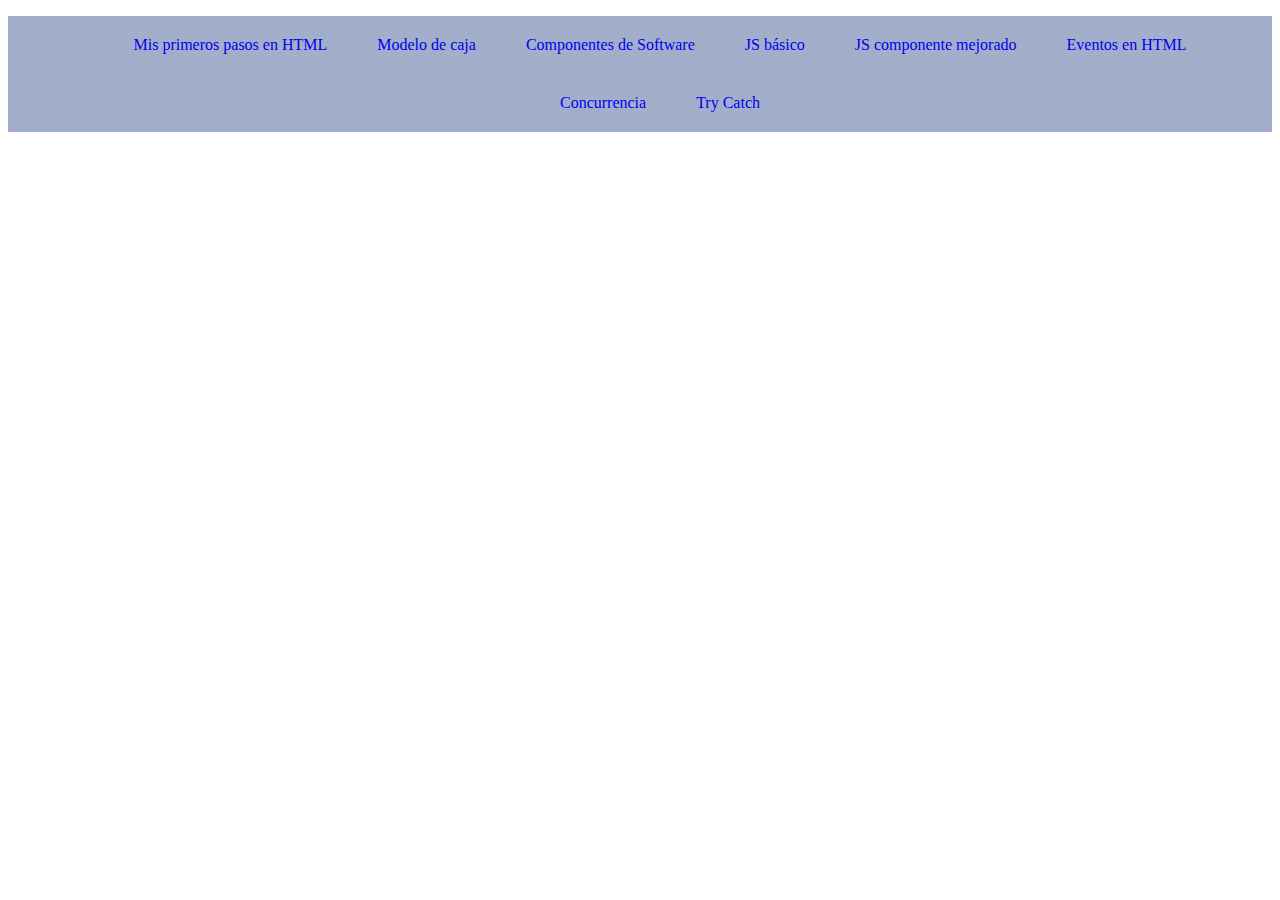
<file: index.html>
<!DOCTYPE html>
<html lang="es">
<head>
    <meta charset="UTF-8">
    <meta name="viewport" content="width=device-width, initial-scale=1.0">
    <title>Ponce de León Reyes Bruno</title>
    <link rel="stylesheet" href="/css/style.css">
</head>
<body>
    <section id="main">
        <ul id="nav">
            <li class="opcion"><a href="pages/primerosPasos.html">Mis primeros pasos en HTML</a></li>
            <li class="opcion"><a href="pages/caja.html">Modelo de caja</a></li>
            <li class="opcion"><a href="pages/componente.html">Componentes de Software</a></li>
            <li class="opcion"><a href="pages/empezandoConJS.html">JS básico</a></li>
            <li class="opcion"><a href="pages/producto.html">JS componente mejorado</a></li>
            <li class="opcion"><a href="pages/eventos.html">Eventos en HTML</a></li>
            <li class="opcion"><a href="pages/concurrencia.html">Concurrencia</a></li>
            <li class="opcion"><a href="pages/trycatch.html">Try Catch</a></li>
        </ul>
    </section>
</body>
</html>
</file>
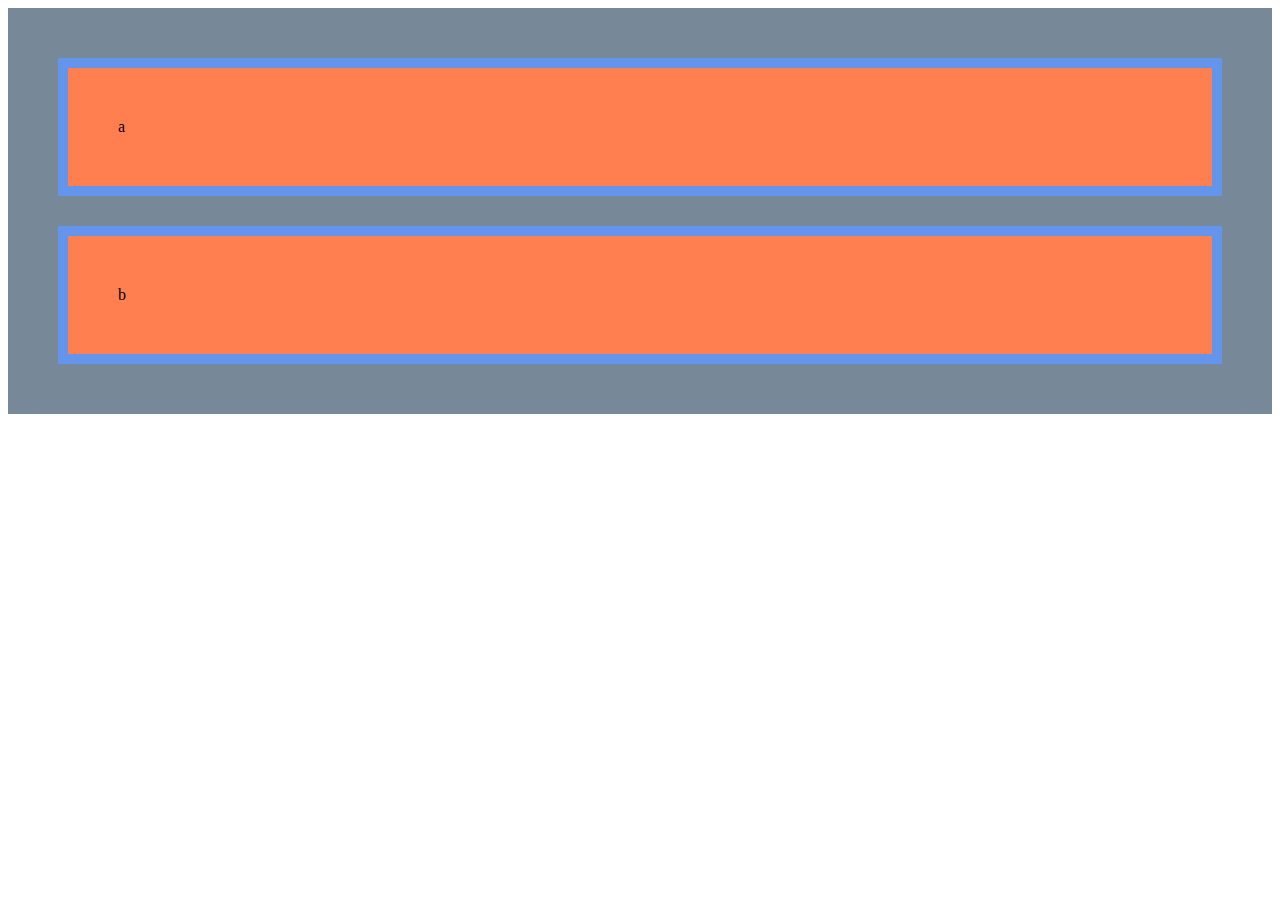
<file: pages/caja.html>
<!DOCTYPE html>
<html lang="en">
<head>
    <meta charset="UTF-8">
    <meta name="viewport" content="width=device-width, initial-scale=1.0">
    <title>Modelo de caja</title>
    <link rel="stylesheet" href="../css/style.css">
</head>
<body>
    <div class="padre">
        <div class="hijo">a</div>
        <div class="hijo">b</div>
    </div>
</body>
</html>
</file>
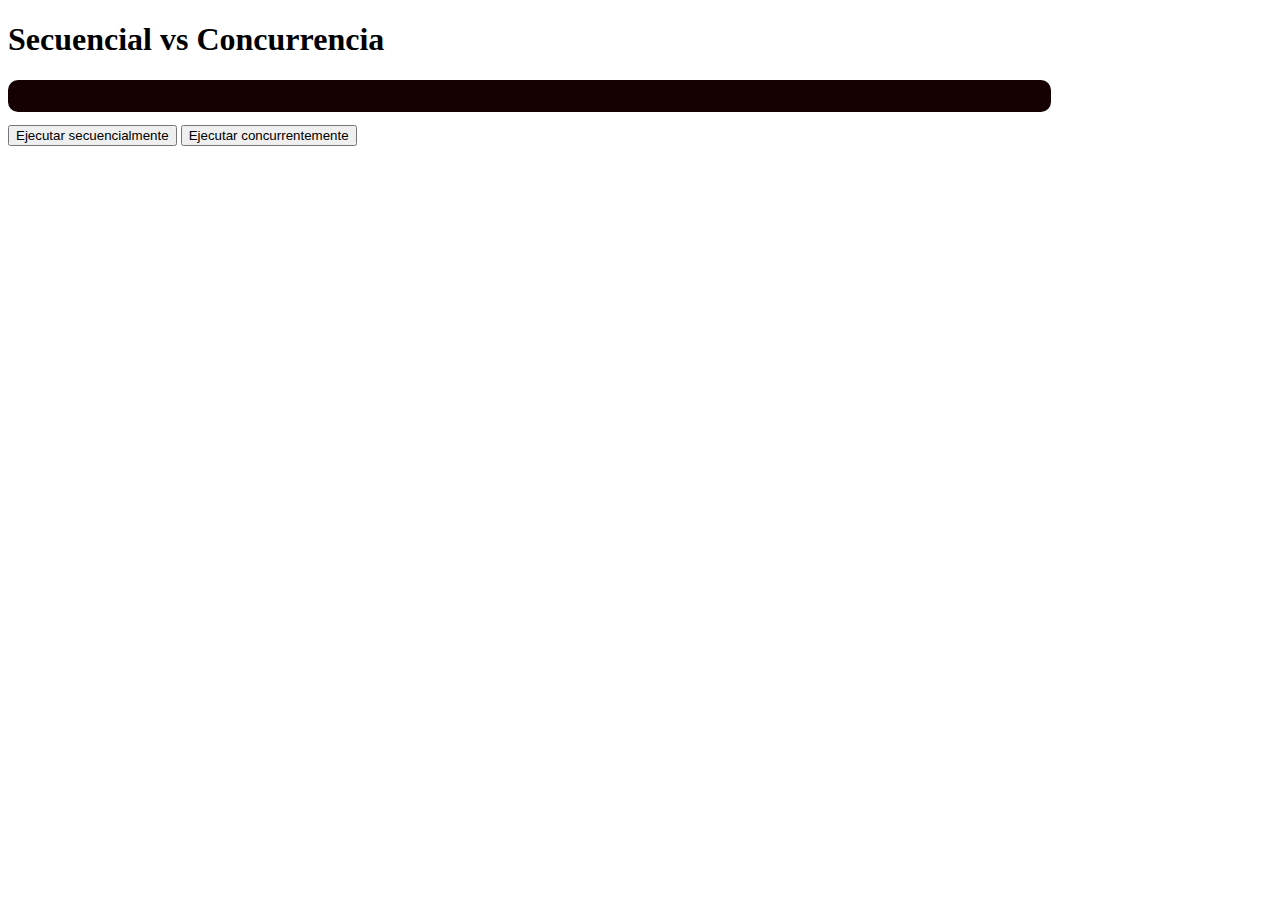
<file: pages/concurrencia.html>
<!DOCTYPE html>
<html lang="en">
<head>
    <meta charset="UTF-8">
    <meta name="viewport" content="width=device-width, initial-scale=1.0">
    <title>Concurrencia</title>
    <link rel="stylesheet" href="../css/style.css">
</head>
<body>
    <h1>Secuencial vs Concurrencia</h1>
    <pre id="output"></pre>

    <button id="sec">Ejecutar secuencialmente</button>
    <button id="conc">Ejecutar concurrentemente</button>

    <script src="../js/jsConcurrencia.js"></script>
</body>
</html>
</file>
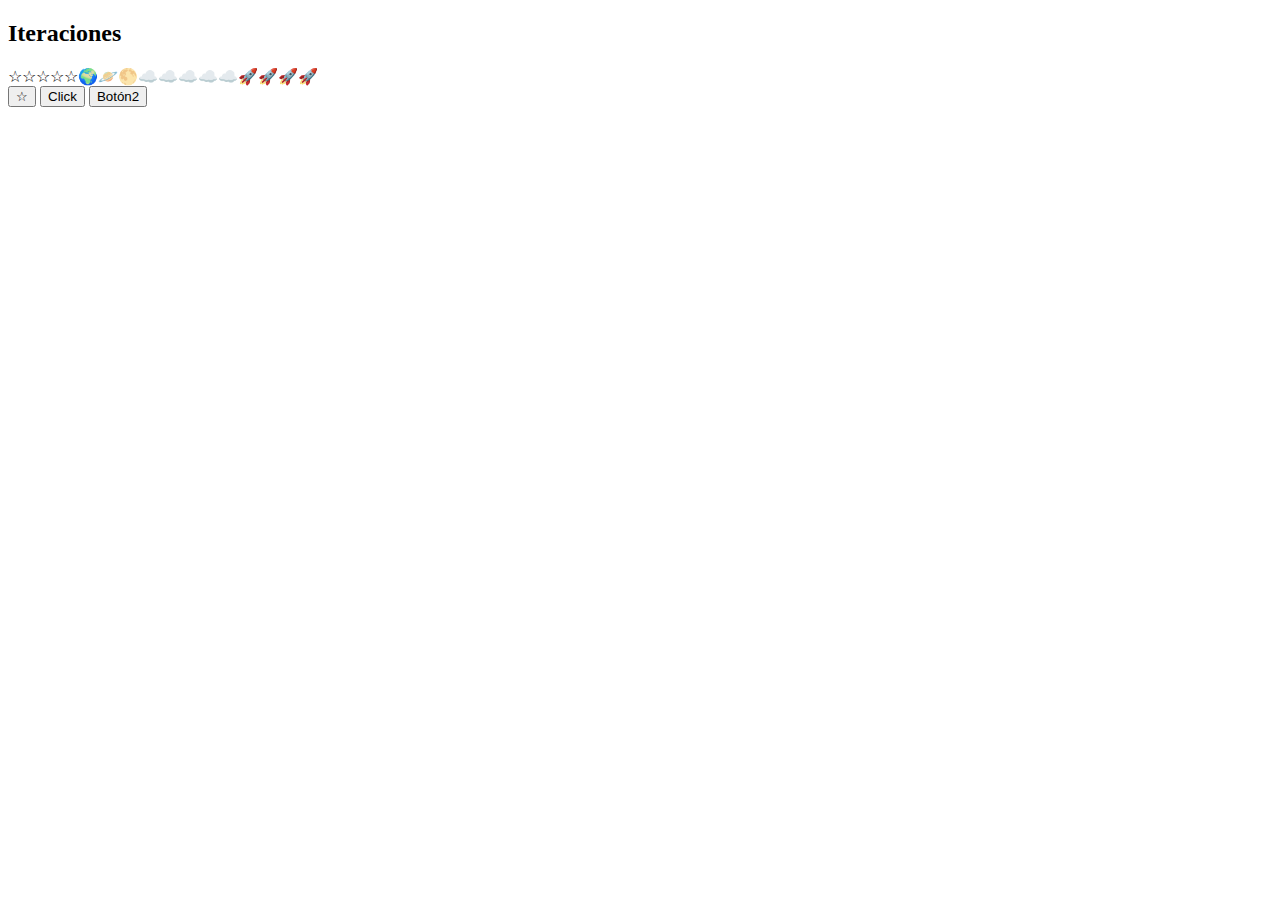
<file: pages/empezandoConJS.html>
<!DOCTYPE html>
<html lang="en">
<head>
    <meta charset="UTF-8">
    <meta name="viewport" content="width=device-width, initial-scale=1.0">
    <title>Primeros pasos en JS</title>

</head>
<body>
    <h2>Iteraciones</h2>
    <div id="cielo"></div>

    <button id="btnEstrella">☆</button>


    <button onclick="alert('Hola mundo en JS')">Click</button>
    <button id="Boton2">Botón2</button>

    <script>
        document.querySelector('#Boton2').addEventListener('click',
            function(){
                alert('Hola mundo en botón 2')
            }
        )
    </script>
    <script src="../js/script.js"></script>
</body>
</html>
</file>
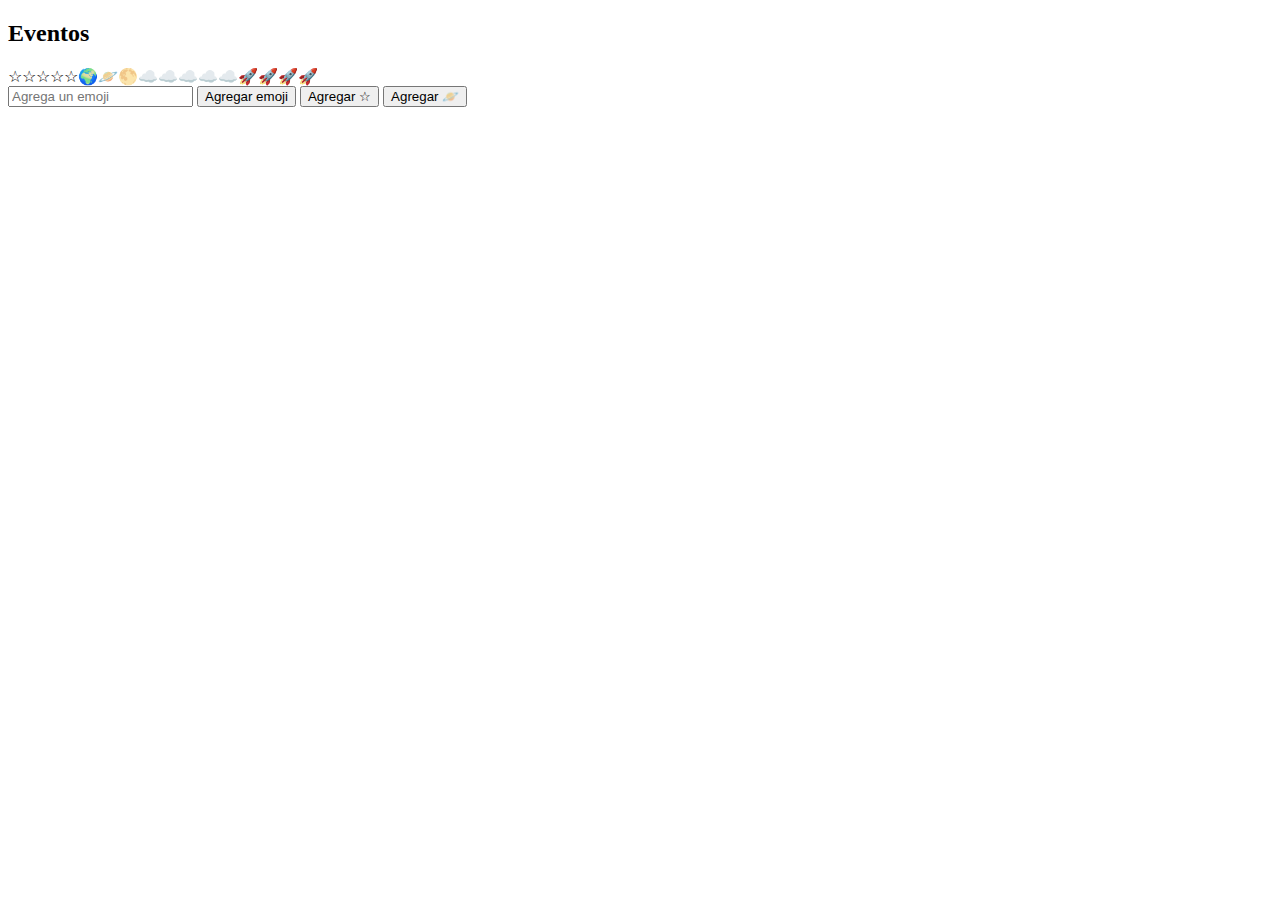
<file: pages/eventos.html>
<!DOCTYPE html>
<html lang="en">
<head>
    <meta charset="UTF-8">
    <meta name="viewport" content="width=device-width, initial-scale=1.0">
    <title>Ejemplos de eventos</title>
</head>
<body>
    <h2>Eventos</h2>
    <div id="cielo"></div>

    <input type="text" id="inputEmoji" placeholder="Agrega un emoji">
    <button id="btnAgregarEmoji">Agregar emoji</button>

    <button id="btnEstrella">Agregar ☆</button>
    <button id="btnPlaneta">Agregar 🪐</button>

    <script src="../js/script.js"></script>
</body>
</html>
</file>
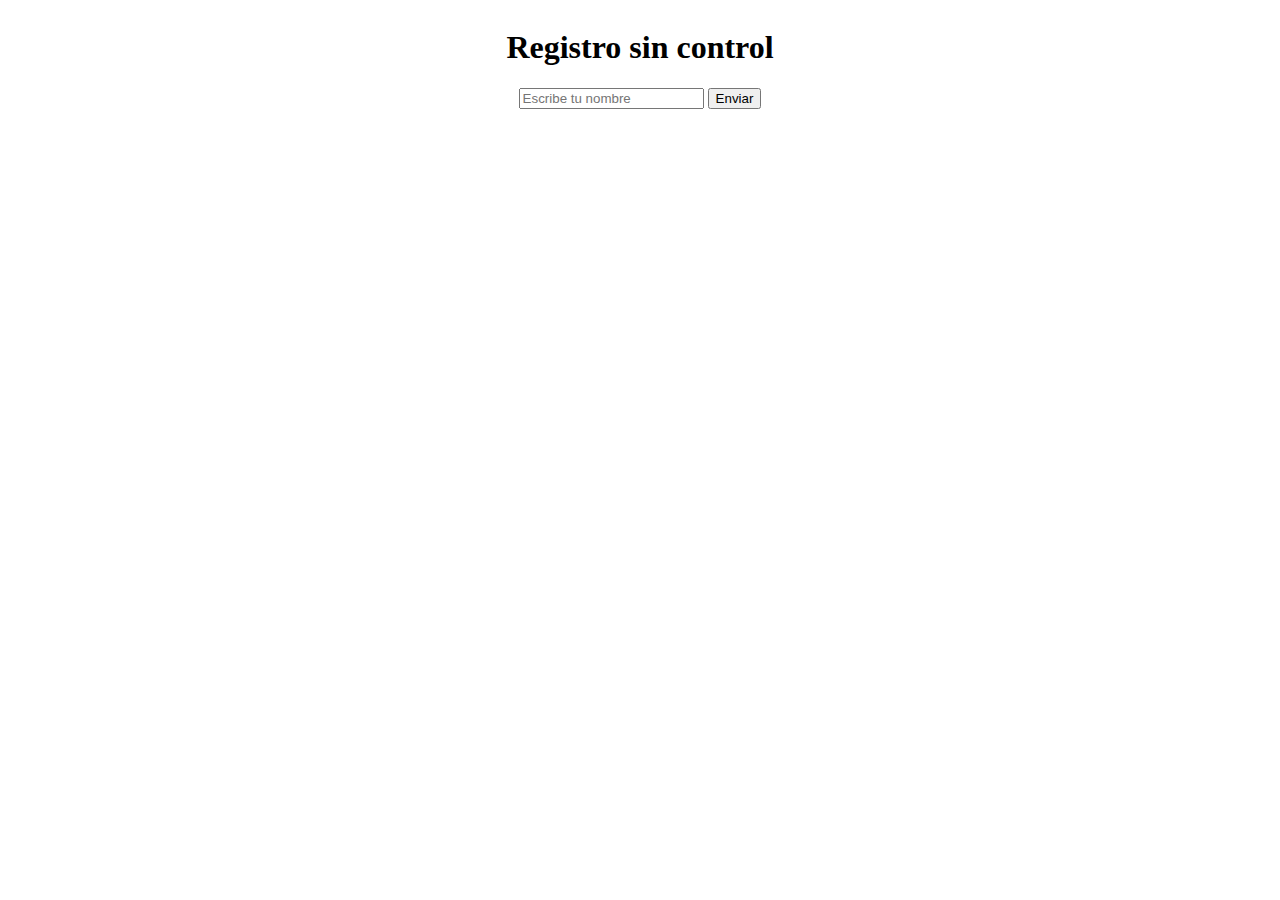
<file: pages/trycatch.html>
<!DOCTYPE html>
<html lang="en">
<head>
    <meta charset="UTF-8">
    <meta name="viewport" content="width=device-width, initial-scale=1.0">
    <title>Try Catch</title>
    <link rel="stylesheet" href="../css/style.css">
</head>
<body id="bodyTry">
    <h1>Registro sin control</h1>

    <form id="form">
        <input type="text" id="nombre" placeholder="Escribe tu nombre">
        <button type="submit">Enviar</button>

    </form>

    <p id="mensaje"></p>

    <script src="../js/jsTryCatch.js"></script>
</body>
</html>
</file>
<file: css/style.css>
#nav{
    display: flex;
    flex-wrap: wrap;
    justify-content: center;
    list-style: none;
    background-color: rgb(163, 174, 202);
}

#nav li{
    margin: 10px;
    padding: 10px 15px;   
}

#nav li:hover{
    background-color: rgb(218, 255, 160);
}

#nav a{
    text-decoration: none;
}

/* Modelo de caja */
.padre{
    background-color: lightslategrey;
    padding: 20px;
}
.hijo{
    background-color: coral;
    padding: 50px;
    border: 10px solid cornflowerblue;
    margin: 30px;
}

/* Componente */
#contenedor{
    display: flex;
    flex-wrap: wrap;
    justify-content: center;
    background-color: rgb(172, 185, 159);
    gap: 1rem;
}
.card{
    width: 200px;
    background-color:#fff;
    border-radius: 10px;
    text-align: center;
    box-shadow: 0 4px 8px black;
}
.card img{
    width: 100%;
    border-radius: 8px;
}
.card p{
    color: #fff;
    background-color: rgb(7, 113, 78);
}

/* Carrito de compras (Producto)*/
#carritoLista{
    list-style: none;
    padding: 10px;
    margin: 20px;
    border: 20 px solid rgb(186, 4, 4);
    background-color: rgb(13, 41, 41);
    color: white;
}

/* Concurrencia */
pre{
    text-align: left;
    background-color: rgb(21, 1, 1);
    padding: 1rem;
    border-radius: 10px;
    width: 80%;
    color: rgb(154, 255, 252);
}

/* Try Catch */
#bodyTry{
    display: flex;
    flex-direction: column;
    align-items: center;
}

#mensaje{
    font-weight: bold;
    color:rgb(210, 54, 30);
}
</file>
